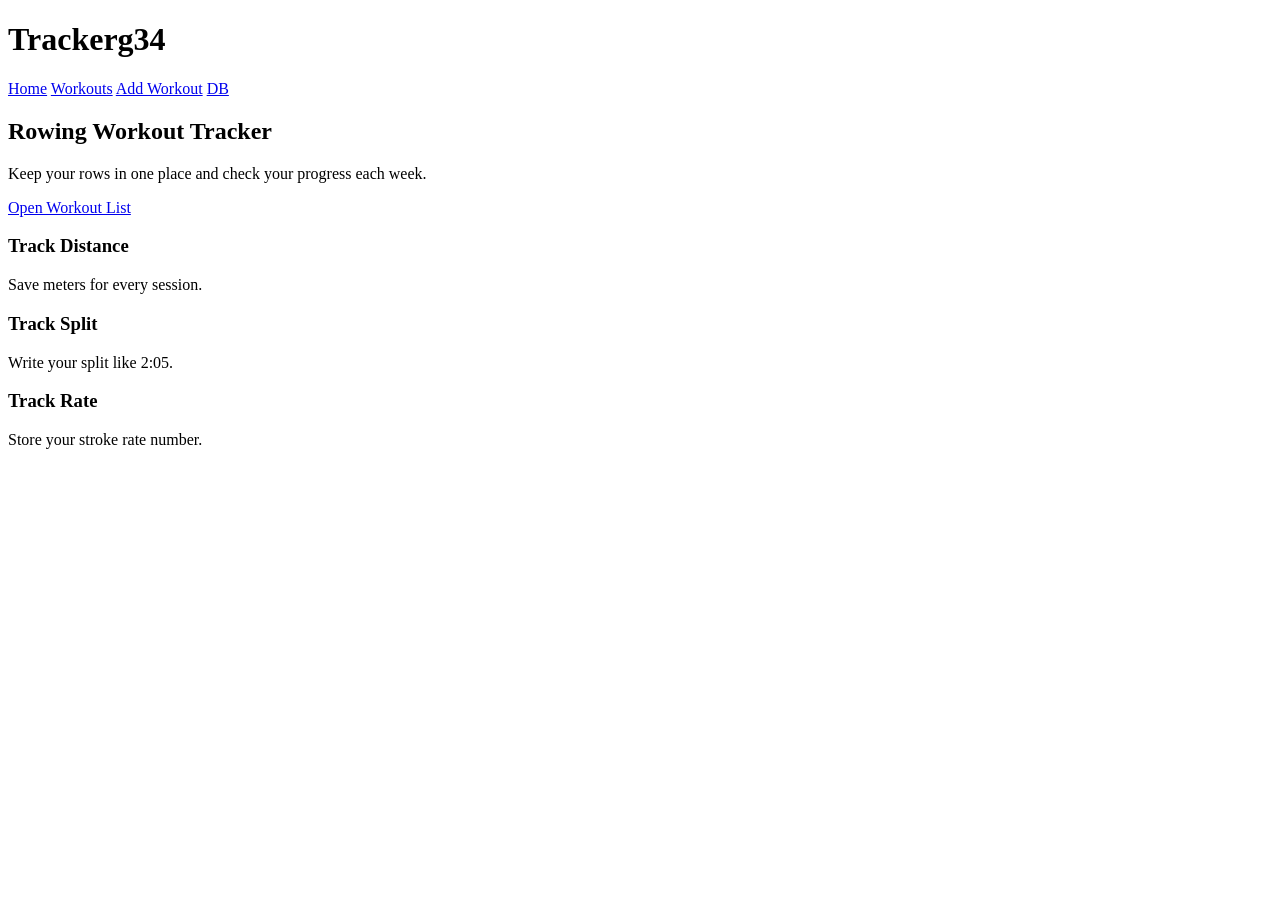
<file: src/main/resources/templates/index.html>
<!DOCTYPE html>
<html lang="en" xmlns:th="http://www.thymeleaf.org">
<head>
    <meta charset="UTF-8">
    <title>Trackerg34 Style Home</title>
    <link rel="stylesheet" th:href="@{/style.css}">
</head>
<body>
<div class="page-wrap">
    <header class="topbar">
        <h1>Trackerg34</h1>
        <nav>
            <a href="/">Home</a>
            <a href="/workouts">Workouts</a>
            <a href="/workouts/new">Add Workout</a>
            <a href="/h2-console">DB</a>
        </nav>
    </header>

    <section class="hero">
        <h2>Rowing Workout Tracker</h2>
        <p>Keep your rows in one place and check your progress each week.</p>
        <a class="btn" href="/workouts">Open Workout List</a>
    </section>

    <section class="cards">
        <div class="card">
            <h3>Track Distance</h3>
            <p>Save meters for every session.</p>
        </div>
        <div class="card">
            <h3>Track Split</h3>
            <p>Write your split like 2:05.</p>
        </div>
        <div class="card">
            <h3>Track Rate</h3>
            <p>Store your stroke rate number.</p>
        </div>
    </section>
</div>
</body>
</html>
</file>
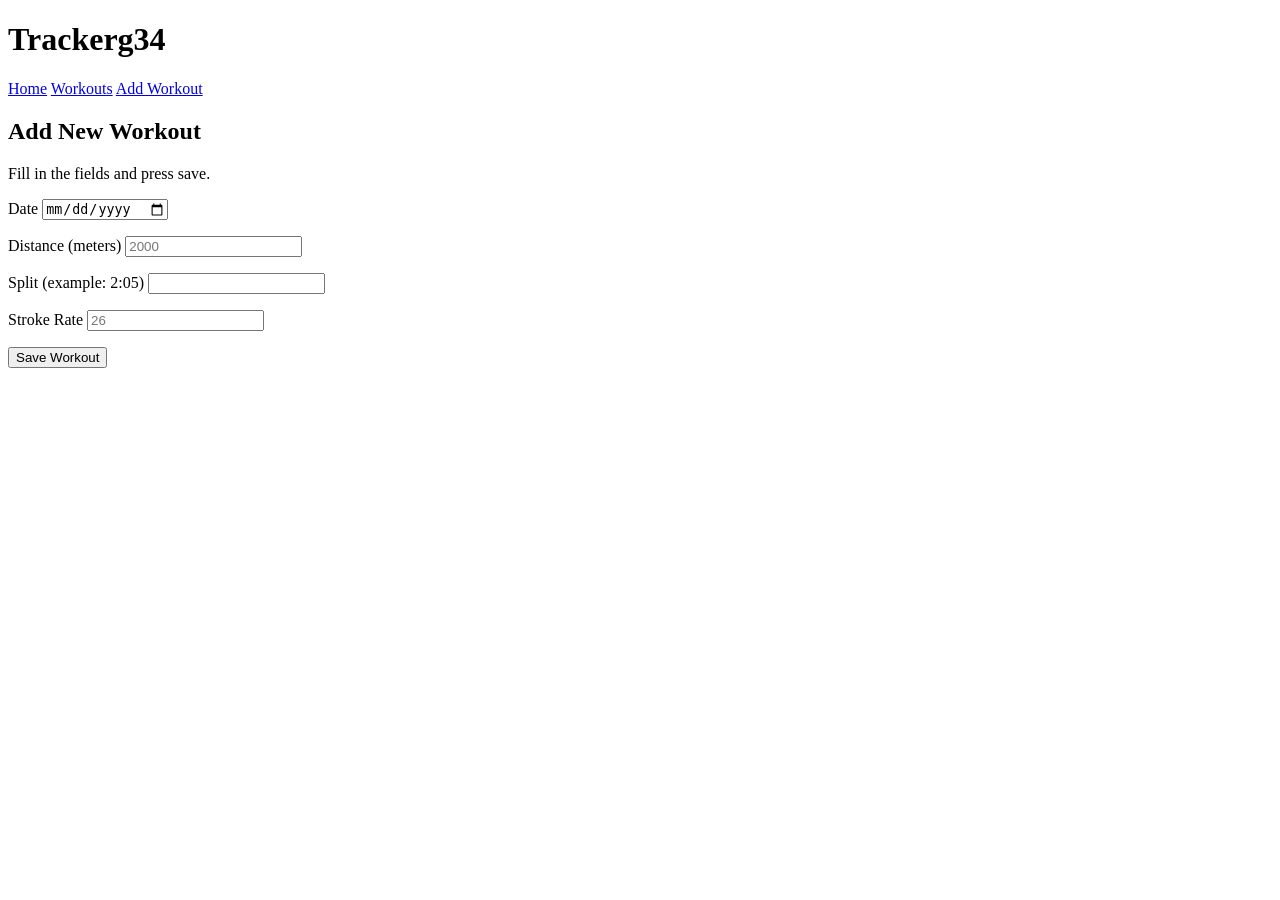
<file: src/main/resources/templates/addWorkout.html>
<!DOCTYPE html>
<html lang="en" xmlns:th="http://www.thymeleaf.org">
<head>
    <meta charset="UTF-8">
    <title>Add Workout</title>
    <link rel="stylesheet" th:href="@{/style.css}">
</head>
<body>
<div class="page-wrap">
    <header class="topbar">
        <h1>Trackerg34</h1>
        <nav>
            <a href="/">Home</a>
            <a href="/workouts">Workouts</a>
            <a href="/workouts/new">Add Workout</a>
        </nav>
    </header>

    <section class="panel form-panel">
        <h2>Add New Workout</h2>
        <p class="helper">Fill in the fields and press save.</p>

        <form th:action="@{/workouts}" th:object="${workout}" method="post">
            <label>Date</label>
            <input type="date" th:field="*{workoutDate}" required>
            <p class="error" th:if="${#fields.hasErrors('workoutDate')}" th:errors="*{workoutDate}"></p>

            <label>Distance (meters)</label>
            <input type="number" th:field="*{distance}" placeholder="2000" required>
            <p class="error" th:if="${#fields.hasErrors('distance')}" th:errors="*{distance}"></p>

            <label>Split (example: 2:05)</label>
            <input type="text" th:field="*{split}" required>
            <p class="error" th:if="${#fields.hasErrors('split')}" th:errors="*{split}"></p>

            <label>Stroke Rate</label>
            <input type="number" th:field="*{strokeRate}" placeholder="26" required>
            <p class="error" th:if="${#fields.hasErrors('strokeRate')}" th:errors="*{strokeRate}"></p>

            <button type="submit">Save Workout</button>
        </form>
    </section>
</div>
</body>
</html>
</file>
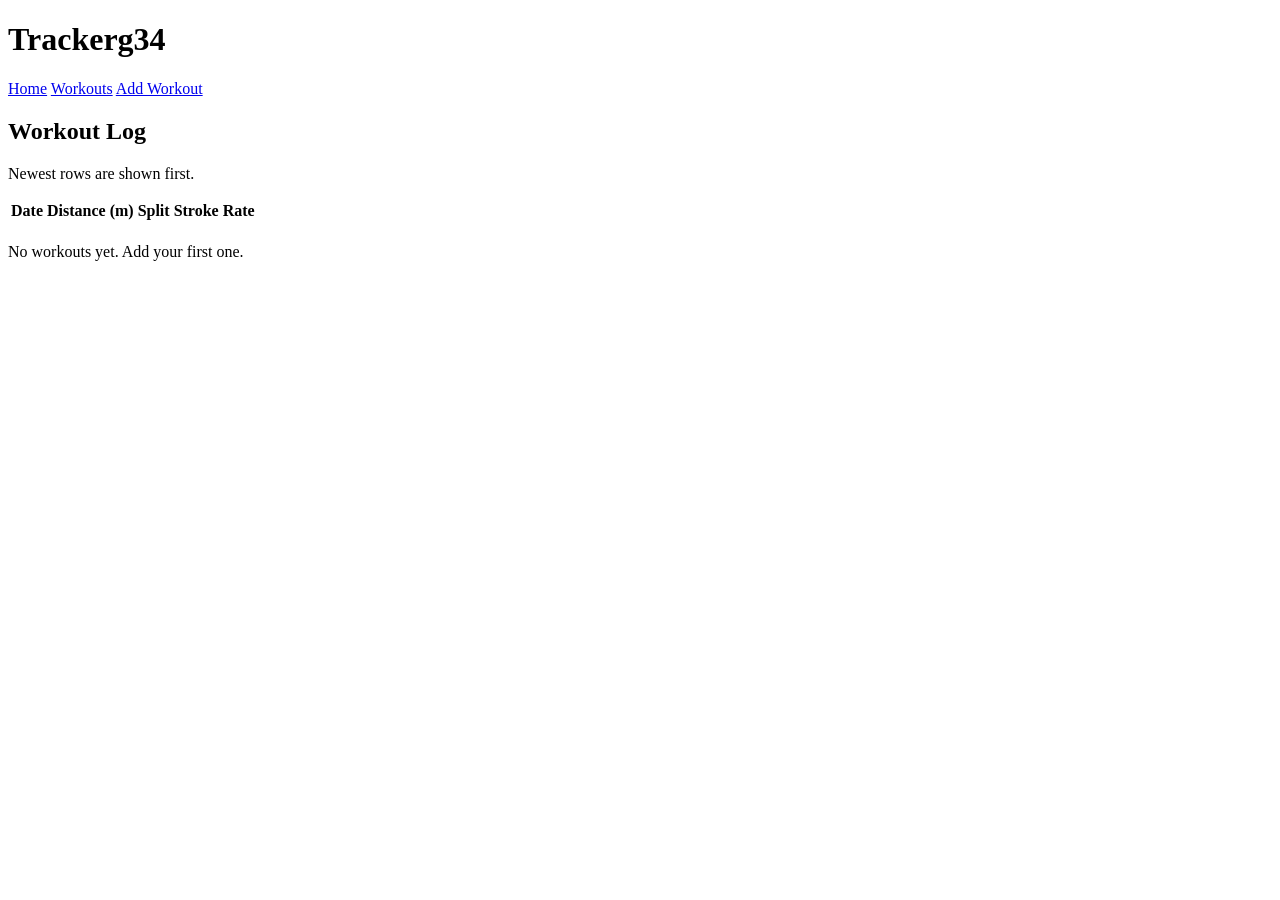
<file: src/main/resources/templates/workouts.html>
<!DOCTYPE html>
<html lang="en" xmlns:th="http://www.thymeleaf.org">
<head>
    <meta charset="UTF-8">
    <title>Trackerg34 Workouts</title>
    <link rel="stylesheet" th:href="@{/style.css}">
</head>
<body>
<div class="page-wrap">
    <header class="topbar">
        <h1>Trackerg34</h1>
        <nav>
            <a href="/">Home</a>
            <a href="/workouts">Workouts</a>
            <a href="/workouts/new">Add Workout</a>
        </nav>
    </header>

    <section class="panel">
        <h2>Workout Log</h2>
        <p class="helper">Newest rows are shown first.</p>

        <!-- table of workouts from database -->
        <table th:if="${!workouts.isEmpty()}">
            <thead>
            <tr>
                <th>Date</th>
                <th>Distance (m)</th>
                <th>Split</th>
                <th>Stroke Rate</th>
            </tr>
            </thead>
            <tbody>
            <tr th:each="workout : ${workouts}">
                <td th:text="${workout.workoutDate}"></td>
                <td th:text="${workout.distance}"></td>
                <td th:text="${workout.split}"></td>
                <td th:text="${workout.strokeRate}"></td>
            </tr>
            </tbody>
        </table>

        <p th:if="${workouts.isEmpty()}" class="empty-msg">No workouts yet. Add your first one.</p>
    </section>
</div>
</body>
</html>
</file>
